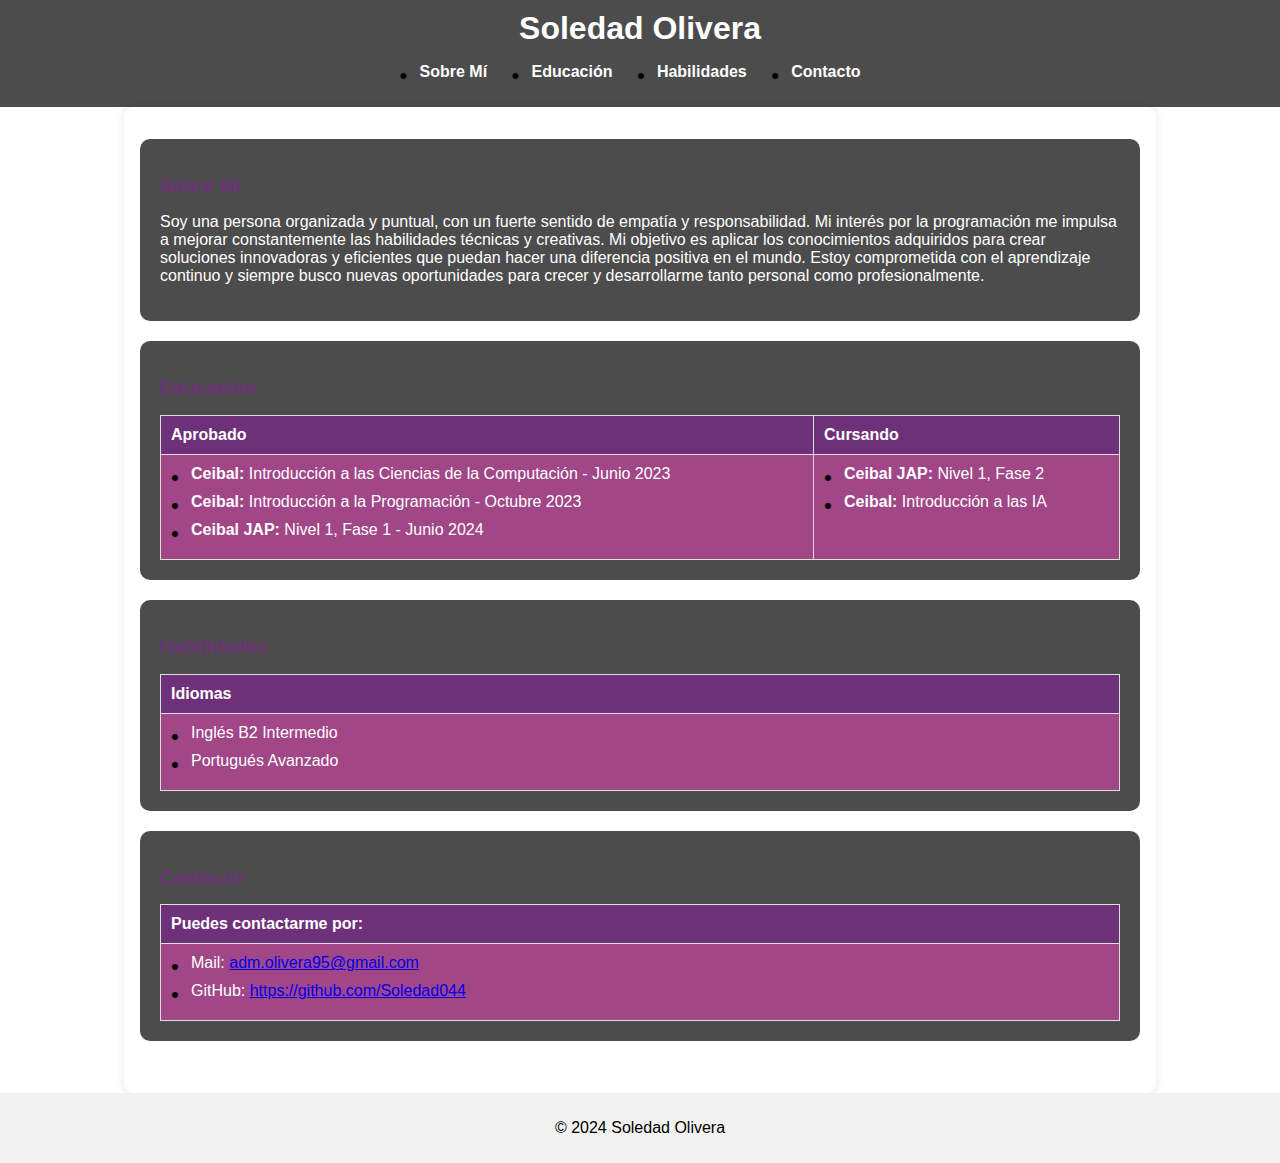
<file: index.html>
<!DOCTYPE html>
<html lang="es">
<head>
    <meta charset="UTF-8">
    <meta name="viewport" content="width=device-width, initial-scale=1.0">
    <title>Portfolio 1</title>
    <link rel="stylesheet" href="styles.css">
</head>

<body>
    <header>
        <h1>Soledad Olivera</h1>
        <nav>
            <ul>
                <li><a href="#sobre-mi">Sobre Mí</a></li>
                <li><a href="#educacion">Educación</a></li>
                <li><a href="#habilidades">Habilidades</a></li>
                <li><a href="#contacto">Contacto</a></li>
            </ul>
        </nav>
    </header>

    <main>
        <section id="sobre-mi">
            <h2>Sobre Mí</h2>
            <p>Soy una persona organizada y puntual, con un fuerte sentido de empatía y responsabilidad. Mi interés por la programación me impulsa a mejorar constantemente las habilidades técnicas y creativas. Mi objetivo es aplicar los conocimientos adquiridos para crear soluciones innovadoras y eficientes que puedan hacer una diferencia positiva en el mundo. Estoy comprometida con el aprendizaje continuo y siempre busco nuevas oportunidades para crecer y desarrollarme tanto personal como profesionalmente.</p>
        </section>

        <section id="educacion">
            <h2>Educación</h2>
            <div class="table-container">
                <table>
                    <thead>
                        <tr>
                            <th>Aprobado</th>
                            <th>Cursando</th>
                        </tr>
                    </thead>
                    <tbody>
                        <tr>
                            <td>
                                <ul>
                                    <li><strong>Ceibal:</strong> Introducción a las Ciencias de la Computación - Junio 2023</li>
                                    <li><strong>Ceibal:</strong> Introducción a la Programación - Octubre 2023</li>
                                    <li><strong>Ceibal JAP:</strong> Nivel 1, Fase 1 - Junio 2024</li>
                                </ul>
                            </td>
                            <td>
                                <ul>
                                    <li><strong>Ceibal JAP:</strong> Nivel 1, Fase 2</li>
                                    <li><strong>Ceibal:</strong> Introducción a las IA</li>
                                </ul>
                            </td>
                        </tr>
                    </tbody>
                </table>
            </div>
        </section>
        

        <section id="habilidades">
            <h2>Habilidades</h2>  
            <table>
                <thead>
                    <tr>
                        <th>Idiomas</th>
                    </tr>
                </thead>
                <tbody>
                    <tr>
                        <td>
                            <ul>
                                <li>Inglés B2 Intermedio</li>
                                <li>Portugués Avanzado</li>
                            </ul>
                        </td>
                    </tr>
                </tbody>
            </table>
        </section>

        <section id="contacto">
            <h2>Contacto</h2>
            <table>
                <thead>
                    <tr>
                        <th>Puedes contactarme por:</th>
                    </tr>
                </thead>
                <tbody>
                    <tr>
                        <td>
                            <ul>
                                <li>Mail: <a href="mailto:adm.olivera95@gmail.com">adm.olivera95@gmail.com</a></li>
                                <li>GitHub: <a href="https://github.com/Soledad044">https://github.com/Soledad044</a></li>
                            </ul>
                        </td>
                    </tr>
                </tbody>
            </table>
        </section>
    </main>

    <footer>
        <p>&copy; 2024 Soledad Olivera</p>
    </footer>
</body>
</html>
</file>
<file: styles.css>
/* Estilos generales */
body {
    background-image: url('https://images4.alphacoders.com/134/thumb-1920-1347180.png');
    background-size: cover;
    background-repeat: no-repeat;
    background-attachment: fixed;
    font-family: Arial, sans-serif;
    color: #000000;
    margin: 0;
    padding: 0;
    text-align: left;
}

header {
    background-color: rgba(0, 0, 0, 0.7);
    padding: 10px 0;
    text-align: center;
}

header h1 {
    color: #fff;
    margin: 0;
}

header nav ul {
    list-style-type: none;
    padding: 0;
}

header nav ul li {
    display: inline-block;
    margin-right: 20px;
}

header nav ul li a {
    color: #fff;
    text-decoration: none;
    font-weight: bold;
    transition: color 0.3s ease;
}

header nav ul li a:hover {
    color: #e75480;
}

main {
    padding: 20px;
    margin: 20px auto;
    max-width: 800px;
    border-radius: 10px;
    box-shadow: 0 0 10px rgba(0, 0, 0, 0.1);
}

section {
    margin-bottom: 20px;
    padding: 20px;
    border-radius: 10px;
    background-color: rgba(0, 0, 0, 0.7);
    color: #fff;
}

footer {
    text-align: center;
    padding: 10px;
    background-color: #f2f2f2;
}

/* Estilos específicos para los títulos de las secciones */
section h2 {
    color: #6e3179; /* Morado oscuro para los títulos de sección */
    font-family: Arial, Helvetica, sans-serif;
    font-size: larger;
}

/* Estilos para la tabla en la sección de Educación */
.table-container {
    overflow-x: auto;
}

table {
    width: 100%;
    border-collapse: collapse;
}

table th,
table td {
    padding: 10px;
    text-align: left;
    vertical-align: top;
    border: 1px solid #ddd;
}

table th {
    background-color: #6e3179; /* Morado oscuro para el fondo de los encabezados */
    color: #fff;
    font-weight: bold;
}

table td {
    background-color: rgba(198, 69, 161, 0.7); /* Violeta claro para las celdas */
}

table td ul {
    list-style-type: none;
    padding: 0;
    margin: 0;
}

table td ul li {
    margin-bottom: 10px;
}

/* Estilo para los puntos de las listas */
ul {
    padding-left: 20px; /* Añadimos padding para que los puntos no se vean cortados */
}

ul li {
    position: relative;
    padding-left: 20px; /* Espacio para los puntos */
}

ul li::before {
    content: '•'; /* El carácter del punto */
    position: absolute;
    left: 0;
    color: #000; /* Color negro para los puntos */
    font-size: 1.4em; /* Tamaño de los puntos */
    line-height: 1.2; /* Alineación vertical de los puntos */
}

/* Estilo para las etiquetas "Aprobado" y "Cursando" */
table th {
    background-color: #6e3179; /* Morado oscuro para los encabezados */
    color: #fff;
}

table td:nth-child(1) {
    background-color: rgba(198, 69, 161, 0.7); /* Violeta claro para la columna "Aprobado" */
}

table td:nth-child(2) {
    background-color: rgba(198, 69, 161, 0.7); /* Violeta claro para la columna "Cursando" */
}

/* Media Queries */
@media (min-width: 1024px) {
    header h1 {
        font-size: 2rem;
    }

    main {
        padding: 2rem 1rem;
        margin: 0 auto;
        max-width: 1000px;
    }

    footer {
        font-size: 1rem;
    }
}

@media (max-width: 1024px) and (min-width: 768px) {
    header h1 {
        font-size: 1.5rem;
    }

    main {
        padding: 1.5rem;
        margin: 0 auto;
        max-width: 90%;
    }

    footer {
        font-size: 0.9rem;
    }
}

@media (max-width: 768px) {
    header h1 {
        font-size: 1.2rem;
    }

    main {
        padding: 1rem;
        margin: 0 auto;
        max-width: 95%;
    }

    footer {
        font-size: 0.8rem;
    }

    section {
        padding: 15px;
        border-radius: 5px;
    }

    table th,
    table td {
        font-size: 0.9rem;
    }
}
</file>
